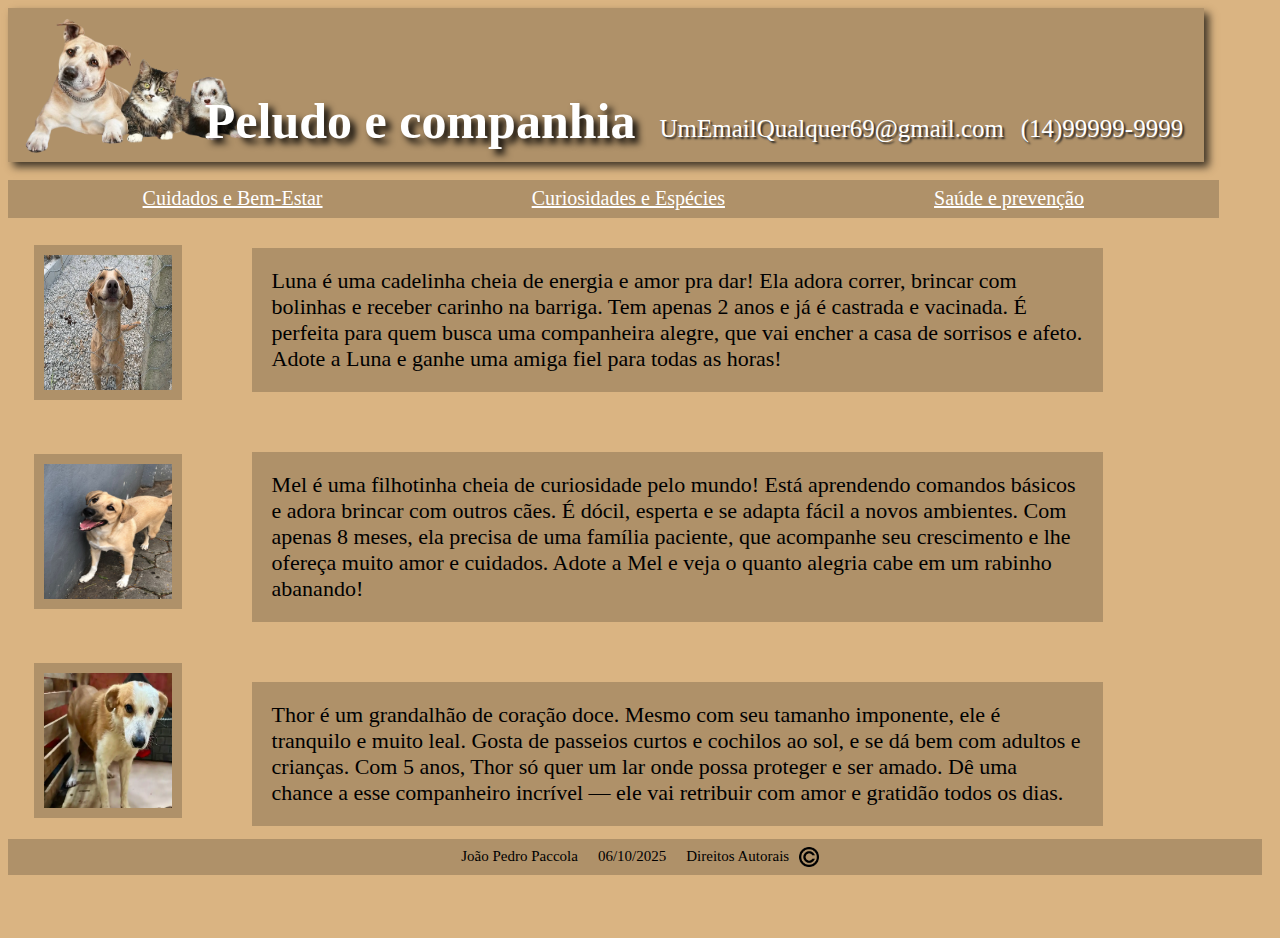
<file: Index.html>
<!DOCTYPE html>
<html lang="pt-BR">
<head>
    <meta charset="UTF-8">
    <meta name="viewport" content="width=device-width, initial-scale=1.0">
    <link rel="stylesheet" type="text/css" href="Style.css">
    
    
    <title>Peludo e Companhia</title>
</head>
<body>

    <header>
        <img src="Imagens/HeaderFoto.png" width="250px">
        <h1 class="titulo">Peludo e companhia</h1>
        
        <p class="contatoHeader">(14)99999-9999</p>
        <p class="contatoHeader1">UmEmailQualquer69@gmail.com</p>
    </header>
    <br>
    <nav>
        <a href="Pag1.html" class="textoNav1">Cuidados e Bem-Estar</a>
        <a href="Pag2.html" class="textoNav2">Curiosidades e Espécies</a>
        <a href="Pag3.html" class="textoNav3">Saúde e prevenção</a>
    </nav>
    <main>
        <aside>
            <img src="Imagens/Adocao1.png" class="imgAside">
            <img src="Imagens/Adocao2.png" class="imgAside">
            <img src="Imagens/Adocao3.png" class="imgAside">
        </aside>
        
        <article>
            <p class="textoArticle">Luna é uma cadelinha cheia de energia e amor pra dar! Ela adora correr, brincar com bolinhas e receber carinho na barriga. Tem apenas 2 anos e já é castrada e vacinada. É 
                perfeita para quem busca uma companheira alegre, que vai encher a casa de sorrisos e afeto. Adote a Luna e ganhe uma amiga fiel para todas as horas!</p>
            <p class="textoArticle">Mel é uma filhotinha cheia de curiosidade pelo mundo! Está aprendendo comandos básicos e adora brincar com outros cães. É dócil, esperta e se adapta fácil a novos ambientes. 
                Com apenas 8 meses, ela precisa de uma família paciente, que acompanhe seu crescimento e lhe ofereça muito amor e cuidados. Adote a Mel e veja o quanto alegria cabe em um rabinho abanando!</p>
            <p class="textoArticle">Thor é um grandalhão de coração doce. Mesmo com seu tamanho imponente, ele é tranquilo e muito leal. Gosta de passeios curtos e cochilos ao sol, e se dá bem com adultos e 
                crianças. Com 5 anos, Thor só quer um lar onde possa proteger e ser amado. Dê uma chance a esse companheiro incrível — ele vai retribuir com amor e gratidão todos os dias.</p>
        </article>
    </main>
    <footer>
        <p class="textoFooter">João Pedro Paccola</p>
        <p class="textoFooter">06/10/2025</p>
        <p class="textoFooter">Direitos Autorais</p>
        <img src="Imagens/DireitosAutorais.png" height="20px">
    </footer>
</body>
</html>
</file>
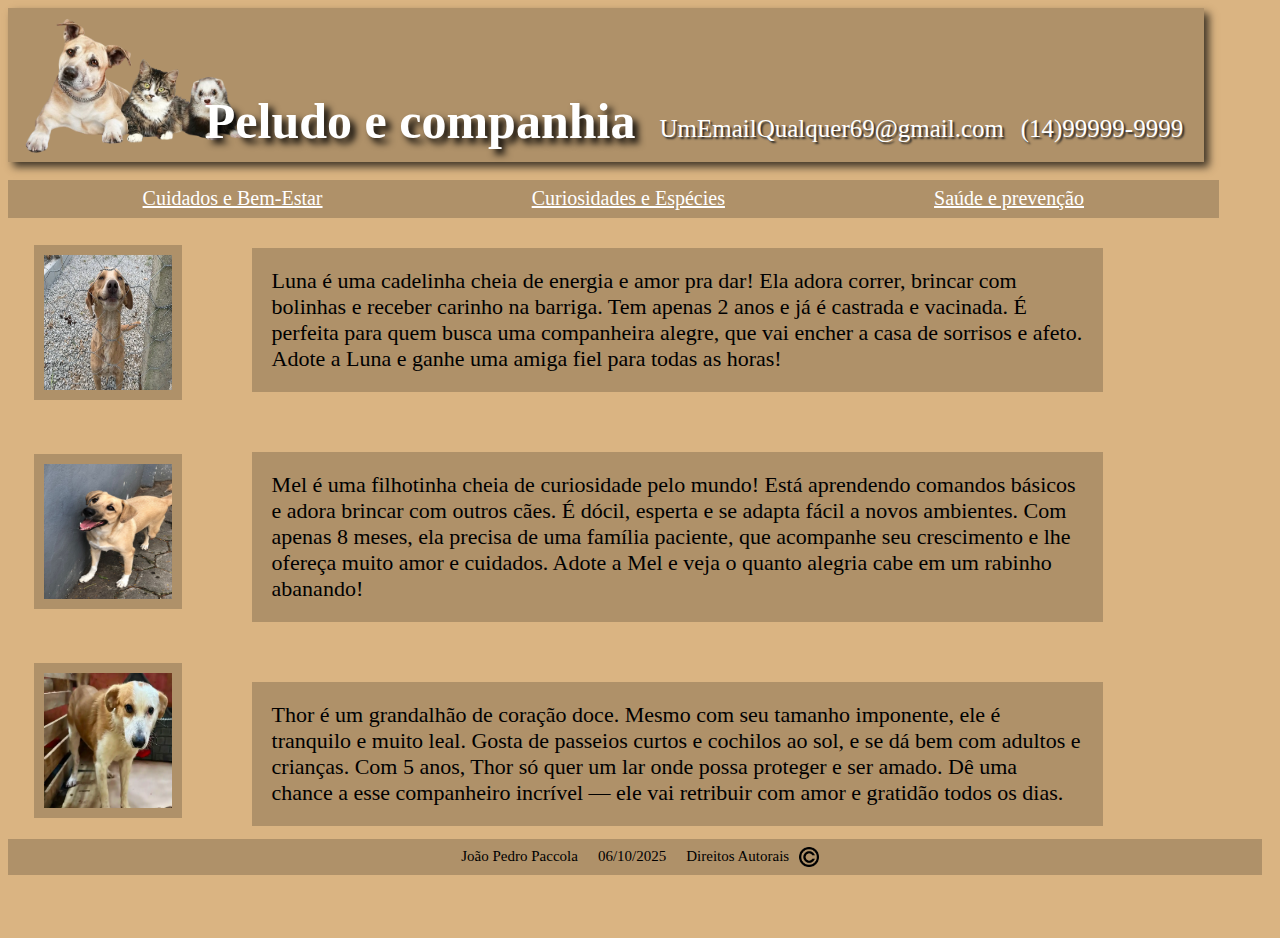
<file: index.html>
<!DOCTYPE html>
<html lang="pt-BR">
<head>
    <meta charset="UTF-8">
    <meta name="viewport" content="width=device-width, initial-scale=1.0">
    <link rel="stylesheet" type="text/css" href="Style.css">
    
    
    <title>Peludo e Companhia</title>
</head>
<body>

    <header>
        <img src="Imagens/HeaderFoto.png" width="250px">
        <h1 class="titulo">Peludo e companhia</h1>
        
        <p class="contatoHeader">(14)99999-9999</p>
        <p class="contatoHeader1">UmEmailQualquer69@gmail.com</p>
    </header>
    <br>
    <nav>
        <a href="Pag1.html" class="textoNav1">Cuidados e Bem-Estar</a>
        <a href="Pag2.html" class="textoNav2">Curiosidades e Espécies</a>
        <a href="Pag3.html" class="textoNav3">Saúde e prevenção</a>
    </nav>
    <main>
        <aside>
            <img src="Imagens/Adocao1.png" class="imgAside">
            <img src="Imagens/Adocao2.png" class="imgAside">
            <img src="Imagens/Adocao3.png" class="imgAside">
        </aside>
        
        <article>
            <p class="textoArticle">Luna é uma cadelinha cheia de energia e amor pra dar! Ela adora correr, brincar com bolinhas e receber carinho na barriga. Tem apenas 2 anos e já é castrada e vacinada. É 
                perfeita para quem busca uma companheira alegre, que vai encher a casa de sorrisos e afeto. Adote a Luna e ganhe uma amiga fiel para todas as horas!</p>
            <p class="textoArticle">Mel é uma filhotinha cheia de curiosidade pelo mundo! Está aprendendo comandos básicos e adora brincar com outros cães. É dócil, esperta e se adapta fácil a novos ambientes. 
                Com apenas 8 meses, ela precisa de uma família paciente, que acompanhe seu crescimento e lhe ofereça muito amor e cuidados. Adote a Mel e veja o quanto alegria cabe em um rabinho abanando!</p>
            <p class="textoArticle">Thor é um grandalhão de coração doce. Mesmo com seu tamanho imponente, ele é tranquilo e muito leal. Gosta de passeios curtos e cochilos ao sol, e se dá bem com adultos e 
                crianças. Com 5 anos, Thor só quer um lar onde possa proteger e ser amado. Dê uma chance a esse companheiro incrível — ele vai retribuir com amor e gratidão todos os dias.</p>
        </article>
    </main>
    <footer>
        <p class="textoFooter">João Pedro Paccola</p>
        <p class="textoFooter">06/10/2025</p>
        <p class="textoFooter">Direitos Autorais</p>
        <img src="Imagens/DireitosAutorais.png" height="20px">
    </footer>
</body>
</html>
</file>
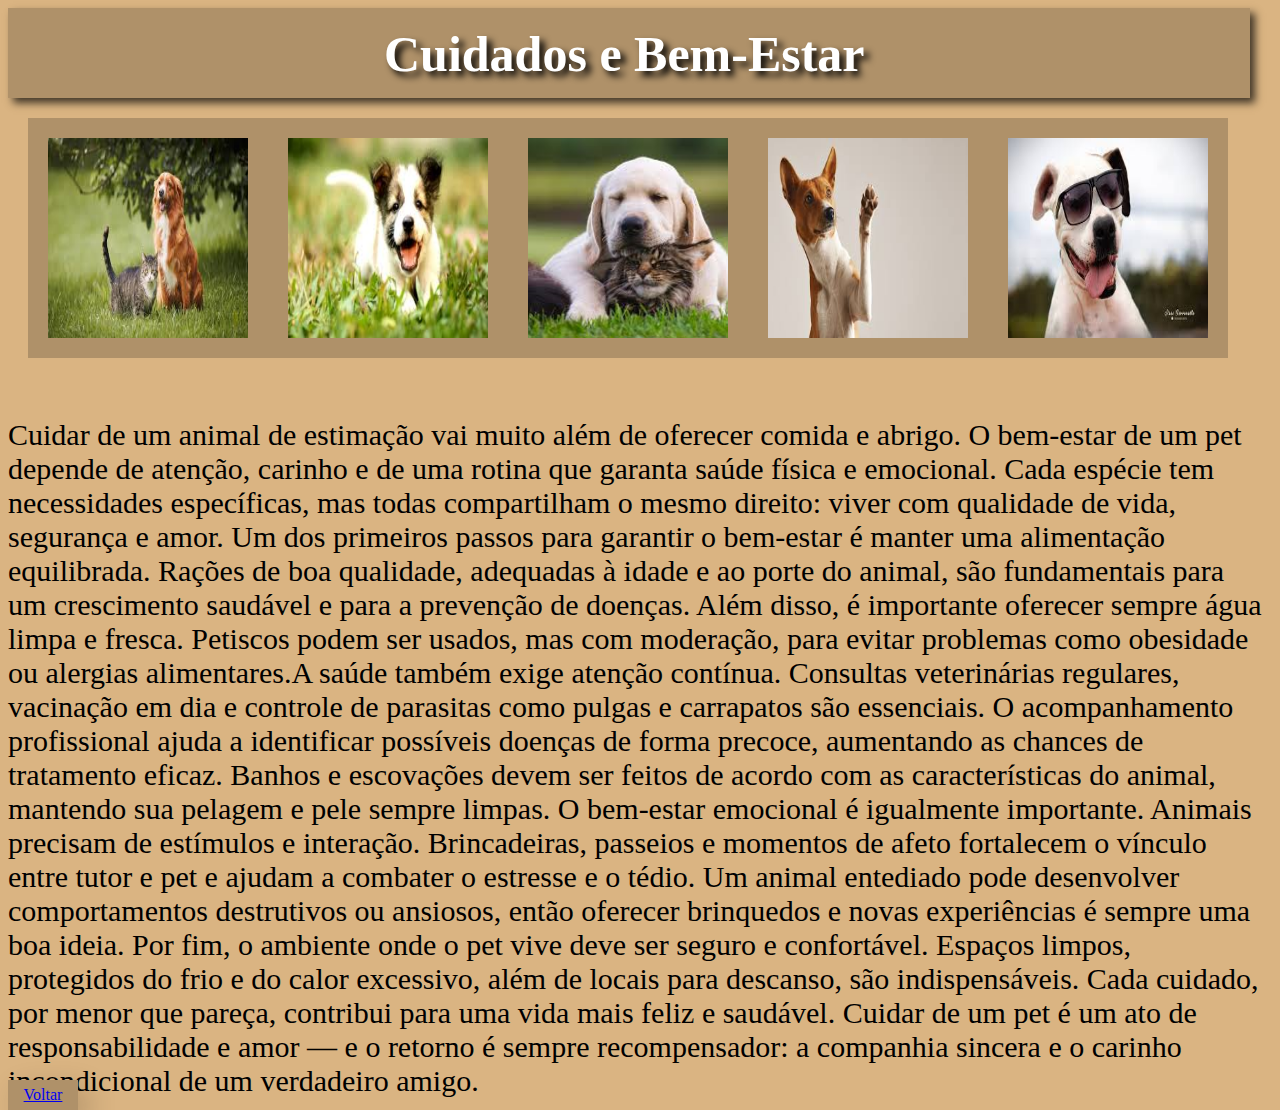
<file: Pag1.html>
<!DOCTYPE html>
<html lang="pt-BR">
<head>
    <meta charset="UTF-8">
    <meta name="viewport" content="width=device-width, initial-scale=1.0">
    <link rel="stylesheet" type="text/css" href="Style.css">

    <title>Cuidados e Bem-Estar</title>
</head>
<body>
    <div class="HeaderP">
        <h1 class="tituloPag1">Cuidados e Bem-Estar</h1>
    </div>
    <div class="imagensPag">
        <img src="Imagens/img1p1.png" class="imgPag">
        <img src="Imagens/img2p1.png" class="imgPag">
        <img src="Imagens/img3p1.png" class="imgPag">
        <img src="Imagens/img4p1.png" class="imgPag">
        <img src="Imagens/img5p1.png" class="imgPag">
    </div>
        <div class="textoPag">
        <p class="textoPag">Cuidar de um animal de estimação vai muito além de oferecer comida e abrigo. O bem-estar de um 
            pet depende de atenção, carinho e de uma rotina que garanta saúde física e emocional. Cada espécie tem 
            necessidades específicas, mas todas compartilham o mesmo direito: viver com qualidade de vida, segurança e 
            amor. Um dos primeiros passos para garantir o bem-estar é manter uma alimentação equilibrada. Rações de boa 
            qualidade, adequadas à idade e ao porte do animal, são fundamentais para um crescimento saudável e para a 
            prevenção de doenças. Além disso, é importante oferecer sempre água limpa e fresca. Petiscos podem ser usados, 
            mas com moderação, para evitar problemas como obesidade ou alergias alimentares.A saúde também exige atenção 
            contínua. Consultas veterinárias regulares, vacinação em dia e controle de parasitas como pulgas e carrapatos 
            são essenciais. O acompanhamento profissional ajuda a identificar possíveis doenças de forma precoce, aumentando 
            as chances de tratamento eficaz. Banhos e escovações devem ser feitos de acordo com as características do animal, 
            mantendo sua pelagem e pele sempre limpas. O bem-estar emocional é igualmente importante. Animais precisam de 
            estímulos e interação. Brincadeiras, passeios e momentos de afeto fortalecem o vínculo entre tutor e pet e ajudam 
            a combater o estresse e o tédio. Um animal entediado pode desenvolver comportamentos destrutivos ou ansiosos, 
            então oferecer brinquedos e novas experiências é sempre uma boa ideia. Por fim, o ambiente onde o pet vive deve 
            ser seguro e confortável. Espaços limpos, protegidos do frio e do calor excessivo, além de locais para descanso, 
            são indispensáveis. Cada cuidado, por menor que pareça, contribui para uma vida mais feliz e saudável. Cuidar de 
            um pet é um ato de responsabilidade e amor — e o retorno é sempre recompensador: a companhia sincera e o carinho 
            incondicional de um verdadeiro amigo.</p>
        </div>
    <div class="voltar">
        <a href="Index.html">Voltar</a>
    </div>
</body>
</html>
</file>
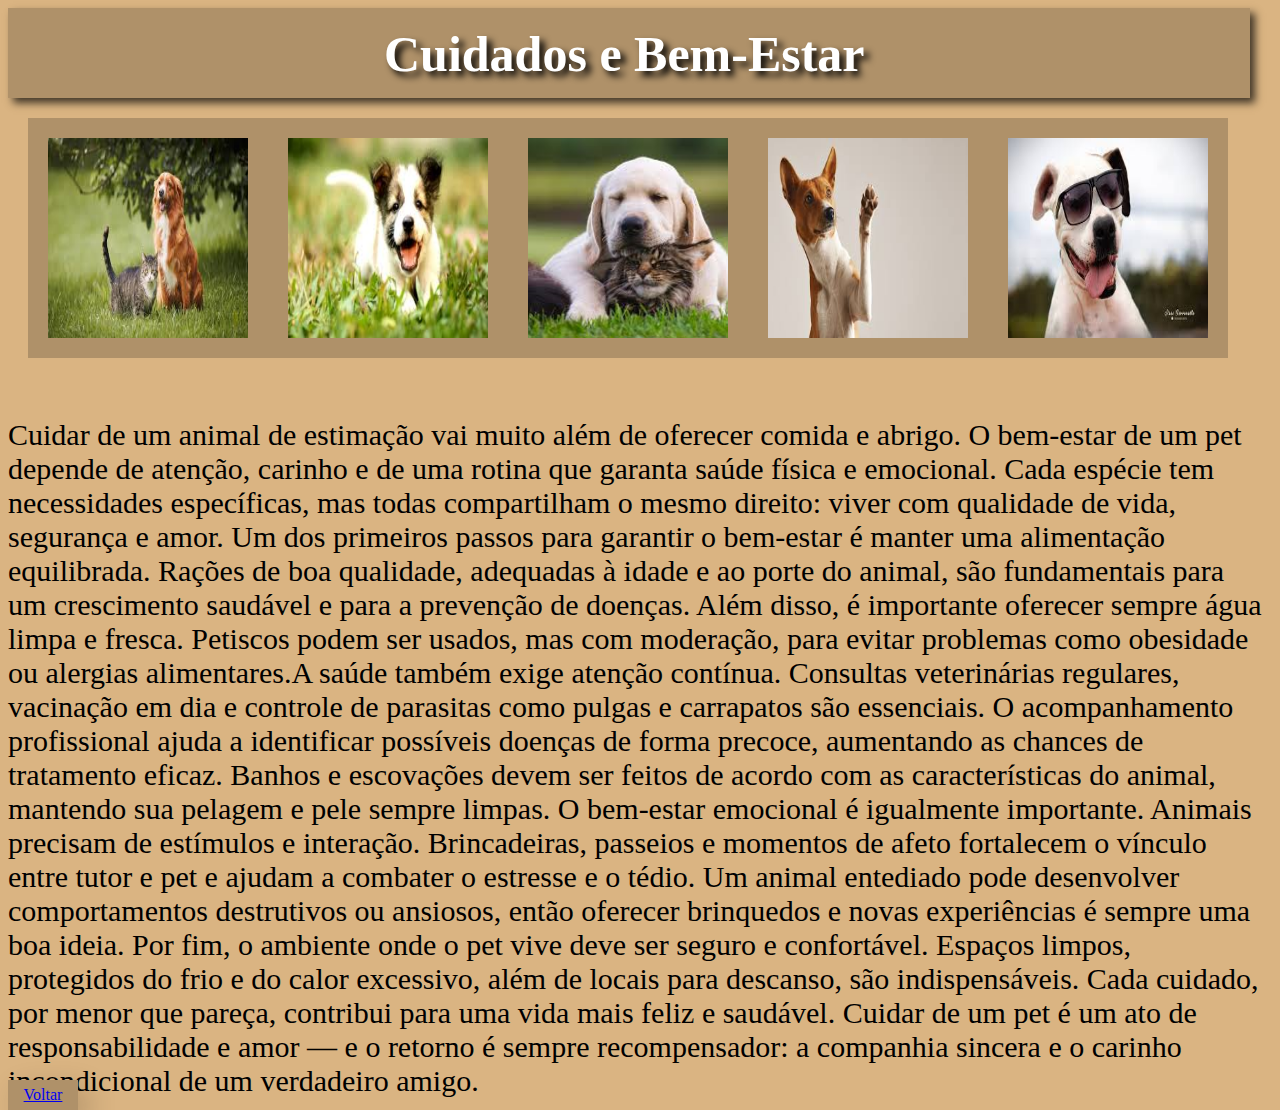
<file: pag1.html>
<!DOCTYPE html>
<html lang="pt-BR">
<head>
    <meta charset="UTF-8">
    <meta name="viewport" content="width=device-width, initial-scale=1.0">
    <link rel="stylesheet" type="text/css" href="Style.css">

    <title>Cuidados e Bem-Estar</title>
</head>
<body>
    <div class="HeaderP">
        <h1 class="tituloPag1">Cuidados e Bem-Estar</h1>
    </div>
    <div class="imagensPag">
        <img src="Imagens/img1p1.png" class="imgPag">
        <img src="Imagens/img2p1.png" class="imgPag">
        <img src="Imagens/img3p1.png" class="imgPag">
        <img src="Imagens/img4p1.png" class="imgPag">
        <img src="Imagens/img5p1.png" class="imgPag">
    </div>
        <div class="textoPag">
        <p class="textoPag">Cuidar de um animal de estimação vai muito além de oferecer comida e abrigo. O bem-estar de um 
            pet depende de atenção, carinho e de uma rotina que garanta saúde física e emocional. Cada espécie tem 
            necessidades específicas, mas todas compartilham o mesmo direito: viver com qualidade de vida, segurança e 
            amor. Um dos primeiros passos para garantir o bem-estar é manter uma alimentação equilibrada. Rações de boa 
            qualidade, adequadas à idade e ao porte do animal, são fundamentais para um crescimento saudável e para a 
            prevenção de doenças. Além disso, é importante oferecer sempre água limpa e fresca. Petiscos podem ser usados, 
            mas com moderação, para evitar problemas como obesidade ou alergias alimentares.A saúde também exige atenção 
            contínua. Consultas veterinárias regulares, vacinação em dia e controle de parasitas como pulgas e carrapatos 
            são essenciais. O acompanhamento profissional ajuda a identificar possíveis doenças de forma precoce, aumentando 
            as chances de tratamento eficaz. Banhos e escovações devem ser feitos de acordo com as características do animal, 
            mantendo sua pelagem e pele sempre limpas. O bem-estar emocional é igualmente importante. Animais precisam de 
            estímulos e interação. Brincadeiras, passeios e momentos de afeto fortalecem o vínculo entre tutor e pet e ajudam 
            a combater o estresse e o tédio. Um animal entediado pode desenvolver comportamentos destrutivos ou ansiosos, 
            então oferecer brinquedos e novas experiências é sempre uma boa ideia. Por fim, o ambiente onde o pet vive deve 
            ser seguro e confortável. Espaços limpos, protegidos do frio e do calor excessivo, além de locais para descanso, 
            são indispensáveis. Cada cuidado, por menor que pareça, contribui para uma vida mais feliz e saudável. Cuidar de 
            um pet é um ato de responsabilidade e amor — e o retorno é sempre recompensador: a companhia sincera e o carinho 
            incondicional de um verdadeiro amigo.</p>
        </div>
    <div class="voltar">
        <a href="index.html">Voltar</a>
    </div>
</body>
</html>
</file>
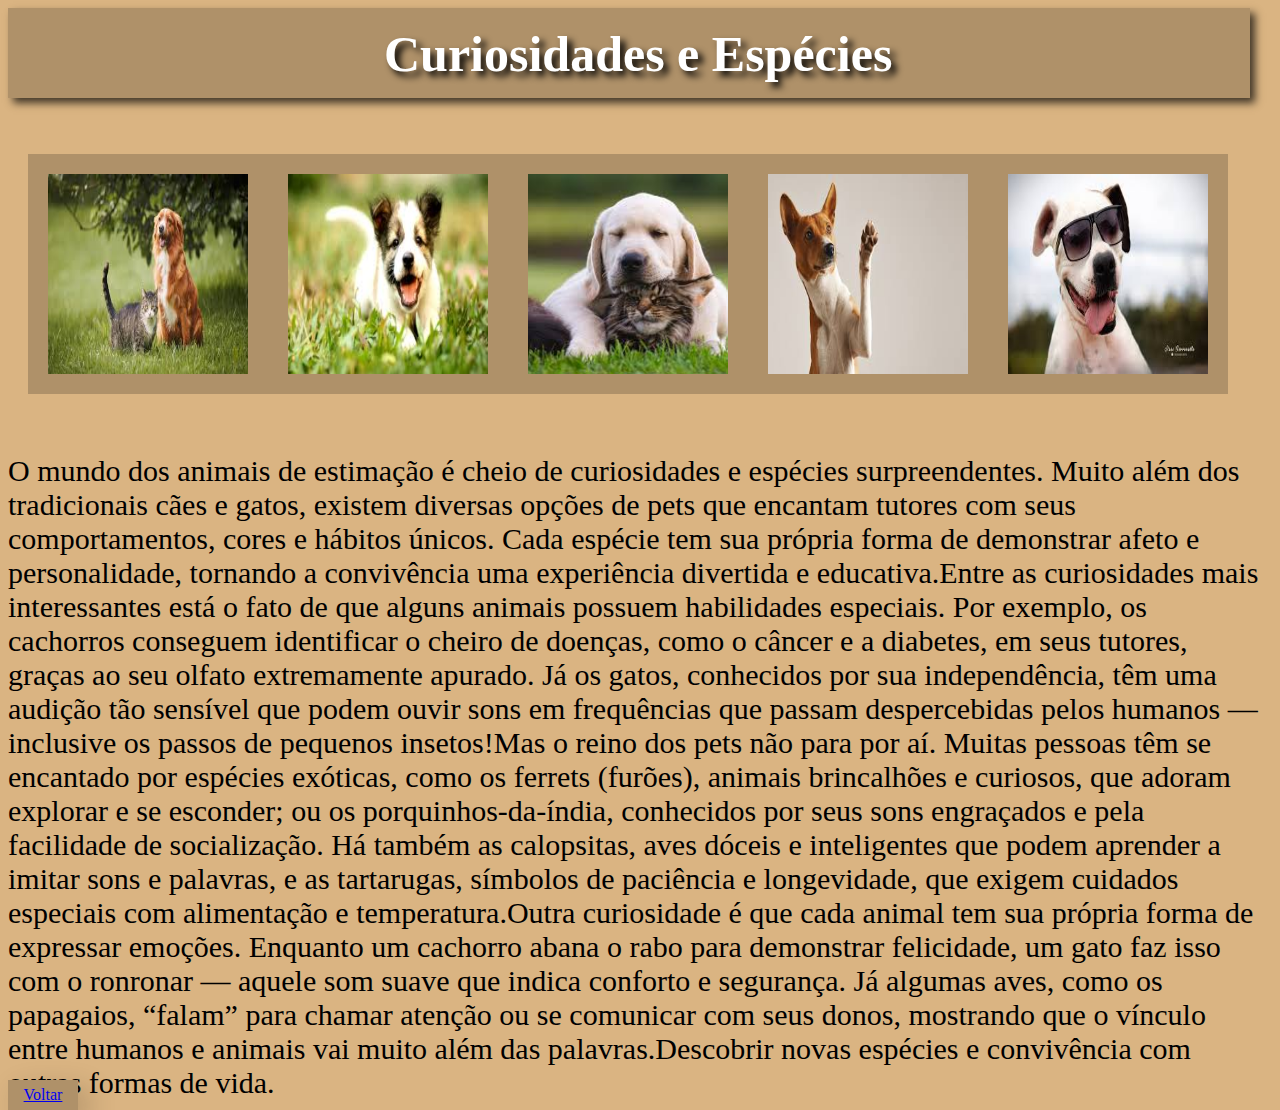
<file: Pag2.html>
<!DOCTYPE html>
<html lang="pt-BR">
<head>
    <meta charset="UTF-8">
    <meta name="viewport" content="width=device-width, initial-scale=1.0">
    <link rel="stylesheet" type="text/css" href="Style.css">

    <title>Curiosidades e Espécies</title>
</head>
<body>
    <div class="HeaderP">
        <h1 class="tituloPag1">Curiosidades e Espécies</h1>
    </div>
    <br>
    <br>
    <div class="imagensPag">
        <img src="Imagens/img1p1.png" class="imgPag">
        <img src="Imagens/img2p1.png" class="imgPag">
        <img src="Imagens/img3p1.png" class="imgPag">
        <img src="Imagens/img4p1.png" class="imgPag">
        <img src="Imagens/img5p1.png" class="imgPag">
    </div>
        <div class="textoPag">
        <p class="textoPag">O mundo dos animais de estimação é cheio de curiosidades e espécies surpreendentes. Muito além 
            dos tradicionais cães e gatos, existem diversas opções de pets que encantam tutores com seus comportamentos, 
            cores e hábitos únicos. Cada espécie tem sua própria forma de demonstrar afeto e personalidade, tornando a 
            convivência uma experiência divertida e educativa.Entre as curiosidades mais interessantes está o fato de que 
            alguns animais possuem habilidades especiais. Por exemplo, os cachorros conseguem identificar o cheiro de 
            doenças, como o câncer e a diabetes, em seus tutores, graças ao seu olfato extremamente apurado. Já os gatos, 
            conhecidos por sua independência, têm uma audição tão sensível que podem ouvir sons em frequências que passam 
            despercebidas pelos humanos — inclusive os passos de pequenos insetos!Mas o reino dos pets não para por aí. 
            Muitas pessoas têm se encantado por espécies exóticas, como os ferrets (furões), animais brincalhões e curiosos, 
            que adoram explorar e se esconder; ou os porquinhos-da-índia, conhecidos por seus sons engraçados e pela 
            facilidade de socialização. Há também as calopsitas, aves dóceis e inteligentes que podem aprender a imitar sons 
            e palavras, e as tartarugas, símbolos de paciência e longevidade, que exigem cuidados especiais com alimentação 
            e temperatura.Outra curiosidade é que cada animal tem sua própria forma de expressar emoções. Enquanto um 
            cachorro abana o rabo para demonstrar felicidade, um gato faz isso com o ronronar — aquele som suave que indica 
            conforto e segurança. Já algumas aves, como os papagaios, “falam” para chamar atenção ou se comunicar com seus 
            donos, mostrando que o vínculo entre humanos e animais vai muito além das palavras.Descobrir novas espécies e 
            convivência com outras formas de vida.</p>
        </div>
    <div class="voltar">
        <a href="Index.html">Voltar</a>
    </div>
</body>
</html>
</file>
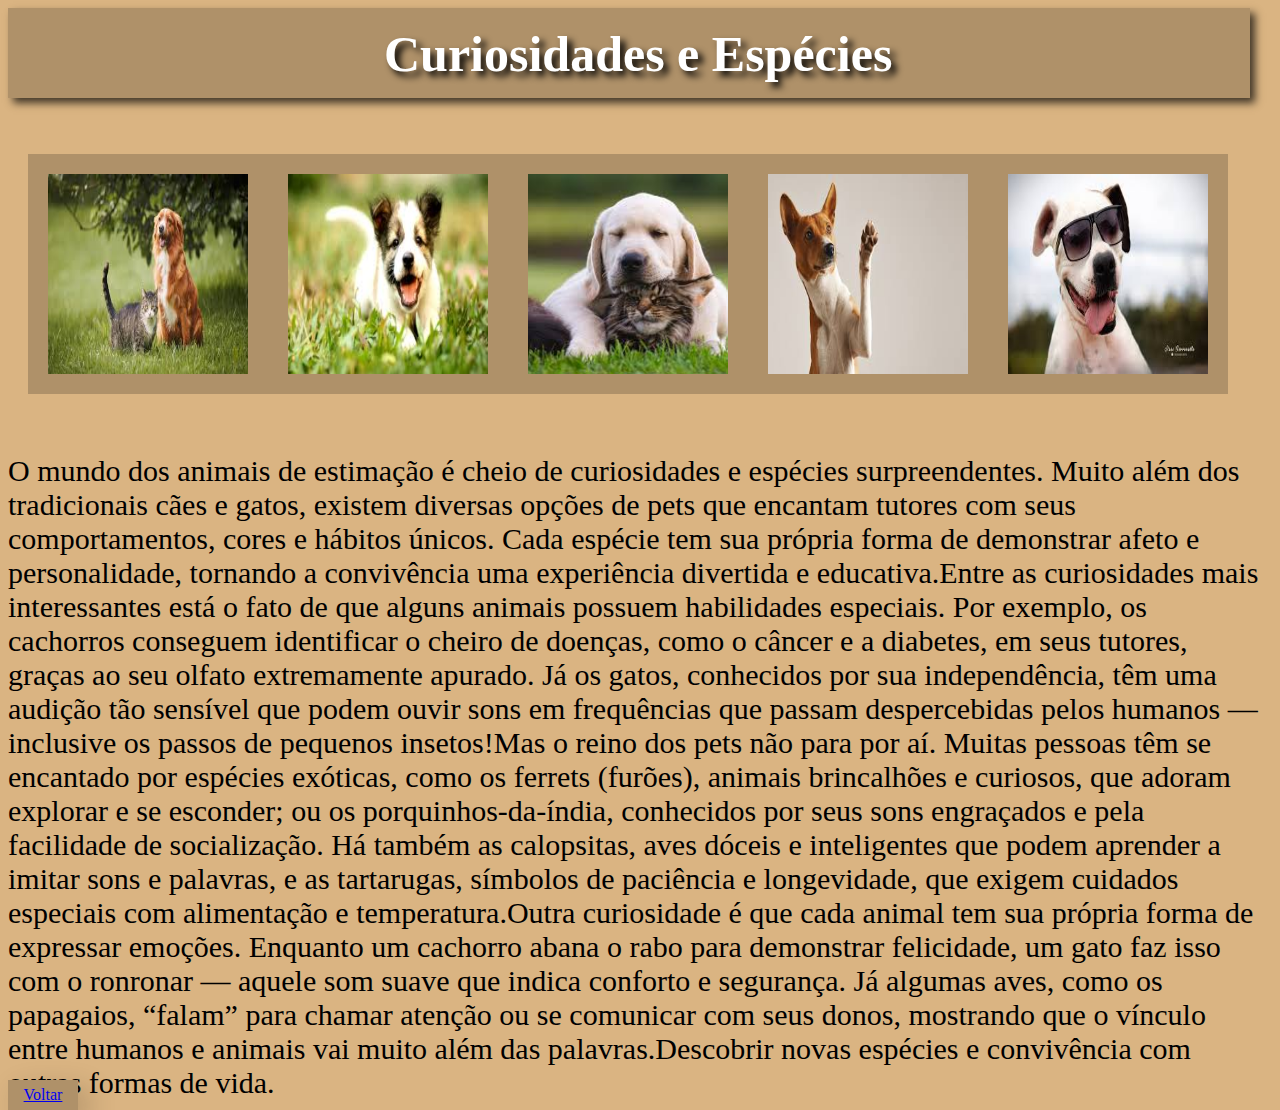
<file: pag2.html>
<!DOCTYPE html>
<html lang="pt-BR">
<head>
    <meta charset="UTF-8">
    <meta name="viewport" content="width=device-width, initial-scale=1.0">
    <link rel="stylesheet" type="text/css" href="Style.css">

    <title>Curiosidades e Espécies</title>
</head>
<body>
    <div class="HeaderP">
        <h1 class="tituloPag1">Curiosidades e Espécies</h1>
    </div>
    <br>
    <br>
    <div class="imagensPag">
        <img src="Imagens/img1p1.png" class="imgPag">
        <img src="Imagens/img2p1.png" class="imgPag">
        <img src="Imagens/img3p1.png" class="imgPag">
        <img src="Imagens/img4p1.png" class="imgPag">
        <img src="Imagens/img5p1.png" class="imgPag">
    </div>
        <div class="textoPag">
        <p class="textoPag">O mundo dos animais de estimação é cheio de curiosidades e espécies surpreendentes. Muito além 
            dos tradicionais cães e gatos, existem diversas opções de pets que encantam tutores com seus comportamentos, 
            cores e hábitos únicos. Cada espécie tem sua própria forma de demonstrar afeto e personalidade, tornando a 
            convivência uma experiência divertida e educativa.Entre as curiosidades mais interessantes está o fato de que 
            alguns animais possuem habilidades especiais. Por exemplo, os cachorros conseguem identificar o cheiro de 
            doenças, como o câncer e a diabetes, em seus tutores, graças ao seu olfato extremamente apurado. Já os gatos, 
            conhecidos por sua independência, têm uma audição tão sensível que podem ouvir sons em frequências que passam 
            despercebidas pelos humanos — inclusive os passos de pequenos insetos!Mas o reino dos pets não para por aí. 
            Muitas pessoas têm se encantado por espécies exóticas, como os ferrets (furões), animais brincalhões e curiosos, 
            que adoram explorar e se esconder; ou os porquinhos-da-índia, conhecidos por seus sons engraçados e pela 
            facilidade de socialização. Há também as calopsitas, aves dóceis e inteligentes que podem aprender a imitar sons 
            e palavras, e as tartarugas, símbolos de paciência e longevidade, que exigem cuidados especiais com alimentação 
            e temperatura.Outra curiosidade é que cada animal tem sua própria forma de expressar emoções. Enquanto um 
            cachorro abana o rabo para demonstrar felicidade, um gato faz isso com o ronronar — aquele som suave que indica 
            conforto e segurança. Já algumas aves, como os papagaios, “falam” para chamar atenção ou se comunicar com seus 
            donos, mostrando que o vínculo entre humanos e animais vai muito além das palavras.Descobrir novas espécies e 
            convivência com outras formas de vida.</p>
        </div>
    <div class="voltar">
        <a href="index.html">Voltar</a>
    </div>
</body>
</html>
</file>
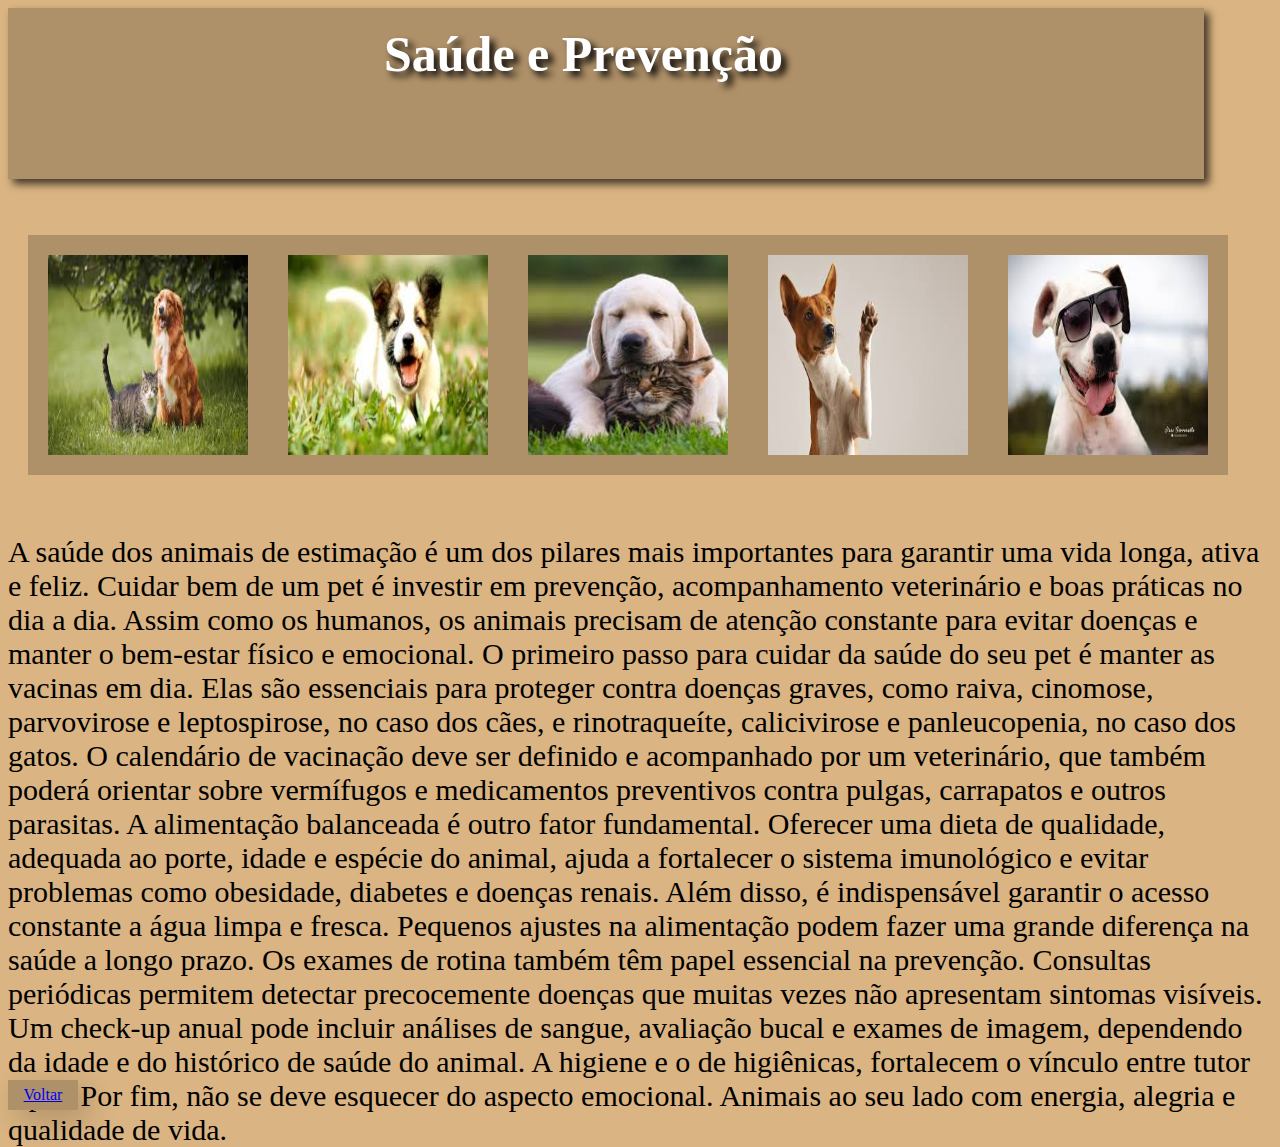
<file: Pag3.html>
<!DOCTYPE html>
<html lang="pt-BR">
<head>
    <meta charset="UTF-8">
    <meta name="viewport" content="width=device-width, initial-scale=1.0">
    <link rel="stylesheet" type="text/css" href="Style.css">

    <title>Saúde e Prevenção</title>
</head>
<body>
    <header>
        <h1 class="tituloPag1">Saúde e Prevenção</h1>
    </header>
    <br>
    <br>
    <div class="imagensPag">
        <img src="Imagens/img1p1.png" class="imgPag">
        <img src="Imagens/img2p1.png" class="imgPag">
        <img src="Imagens/img3p1.png" class="imgPag">
        <img src="Imagens/img4p1.png" class="imgPag">
        <img src="Imagens/img5p1.png" class="imgPag">
    </div>
        <div class="textoPag">
        <p class="textoPag">A saúde dos animais de estimação é um dos pilares mais importantes para garantir uma vida longa, 
            ativa e feliz. Cuidar bem de um pet é investir em prevenção, acompanhamento veterinário e boas práticas no dia a 
            dia. Assim como os humanos, os animais precisam de atenção constante para evitar doenças e manter o bem-estar 
            físico e emocional. O primeiro passo para cuidar da saúde do seu pet é manter as vacinas em dia. Elas são 
            essenciais para proteger contra doenças graves, como raiva, cinomose, parvovirose e leptospirose, no caso dos 
            cães, e rinotraqueíte, calicivirose e panleucopenia, no caso dos gatos. O calendário de vacinação deve ser 
            definido e acompanhado por um veterinário, que também poderá orientar sobre vermífugos e medicamentos preventivos 
            contra pulgas, carrapatos e outros parasitas. A alimentação balanceada é outro fator fundamental. Oferecer uma 
            dieta de qualidade, adequada ao porte, idade e espécie do animal, ajuda a fortalecer o sistema imunológico e 
            evitar problemas como obesidade, diabetes e doenças renais. Além disso, é indispensável garantir o acesso 
            constante a água limpa e fresca. Pequenos ajustes na alimentação podem fazer uma grande diferença na saúde a 
            longo prazo. Os exames de rotina também têm papel essencial na prevenção. Consultas periódicas permitem detectar 
            precocemente doenças que muitas vezes não apresentam sintomas visíveis. Um check-up anual pode incluir análises de 
            sangue, avaliação bucal e exames de imagem, dependendo da idade e do histórico de saúde do animal. A higiene e o 
            de higiênicas, fortalecem o vínculo entre tutor e pet. Por fim, não se deve esquecer do aspecto emocional. Animais 
            ao seu lado com energia, alegria e qualidade de vida.</p>
        </div>
    <div class="voltar">
        <a href="Index.html">Voltar</a>
    </div>
</body>
</html>
</file>
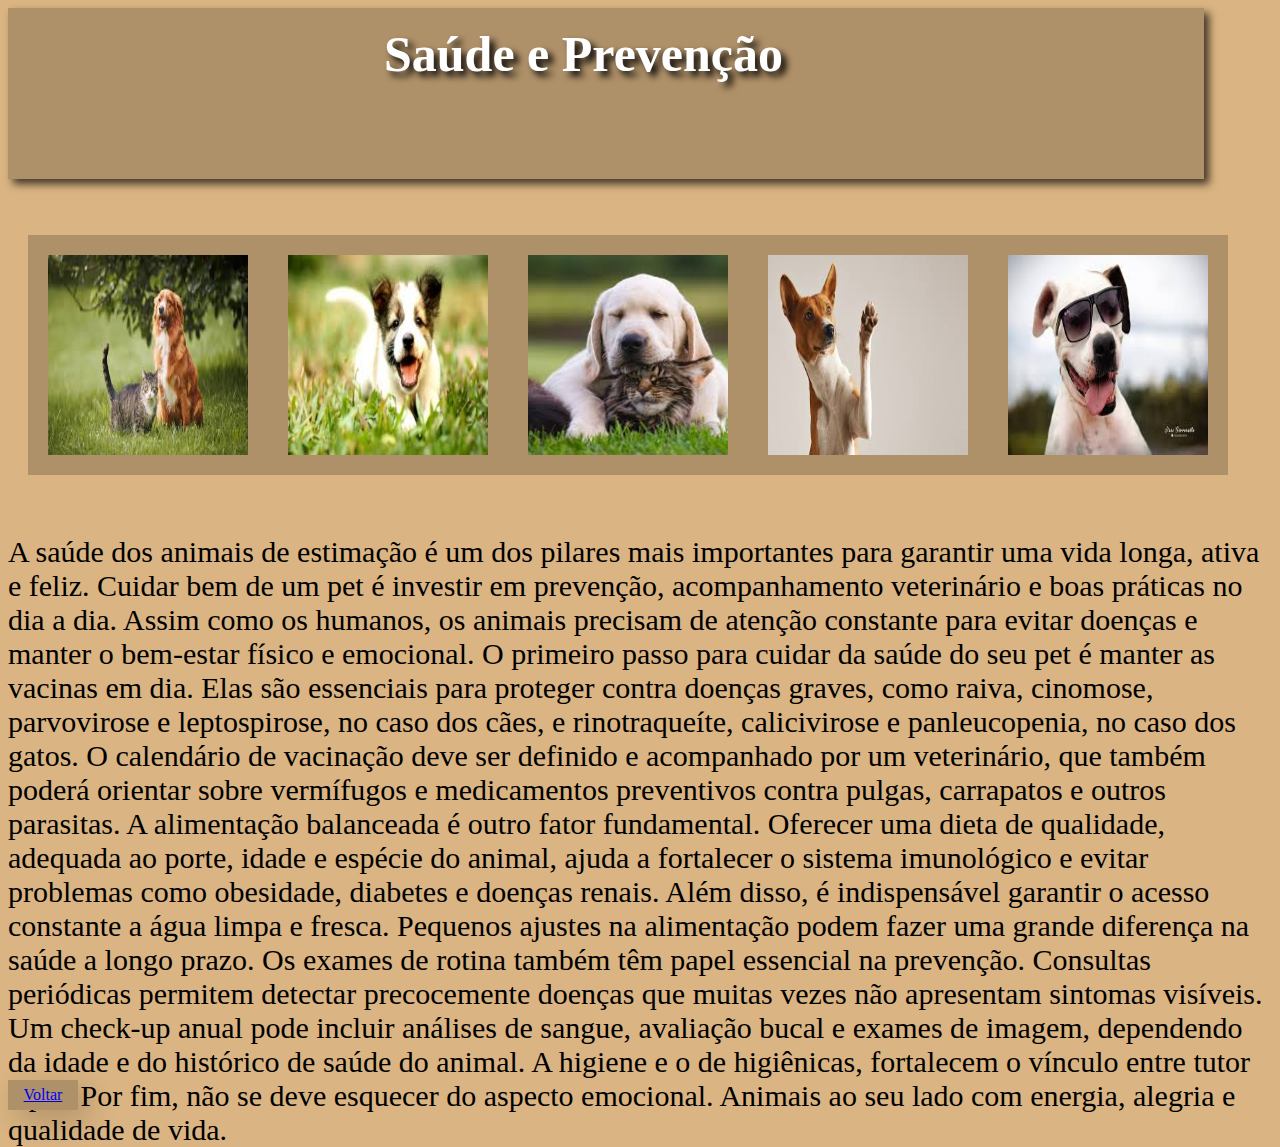
<file: pag3.html>
<!DOCTYPE html>
<html lang="pt-BR">
<head>
    <meta charset="UTF-8">
    <meta name="viewport" content="width=device-width, initial-scale=1.0">
    <link rel="stylesheet" type="text/css" href="Style.css">

    <title>Saúde e Prevenção</title>
</head>
<body>
    <header>
        <h1 class="tituloPag1">Saúde e Prevenção</h1>
    </header>
    <br>
    <br>
    <div class="imagensPag">
        <img src="Imagens/img1p1.png" class="imgPag">
        <img src="Imagens/img2p1.png" class="imgPag">
        <img src="Imagens/img3p1.png" class="imgPag">
        <img src="Imagens/img4p1.png" class="imgPag">
        <img src="Imagens/img5p1.png" class="imgPag">
    </div>
        <div class="textoPag">
        <p class="textoPag">A saúde dos animais de estimação é um dos pilares mais importantes para garantir uma vida longa, 
            ativa e feliz. Cuidar bem de um pet é investir em prevenção, acompanhamento veterinário e boas práticas no dia a 
            dia. Assim como os humanos, os animais precisam de atenção constante para evitar doenças e manter o bem-estar 
            físico e emocional. O primeiro passo para cuidar da saúde do seu pet é manter as vacinas em dia. Elas são 
            essenciais para proteger contra doenças graves, como raiva, cinomose, parvovirose e leptospirose, no caso dos 
            cães, e rinotraqueíte, calicivirose e panleucopenia, no caso dos gatos. O calendário de vacinação deve ser 
            definido e acompanhado por um veterinário, que também poderá orientar sobre vermífugos e medicamentos preventivos 
            contra pulgas, carrapatos e outros parasitas. A alimentação balanceada é outro fator fundamental. Oferecer uma 
            dieta de qualidade, adequada ao porte, idade e espécie do animal, ajuda a fortalecer o sistema imunológico e 
            evitar problemas como obesidade, diabetes e doenças renais. Além disso, é indispensável garantir o acesso 
            constante a água limpa e fresca. Pequenos ajustes na alimentação podem fazer uma grande diferença na saúde a 
            longo prazo. Os exames de rotina também têm papel essencial na prevenção. Consultas periódicas permitem detectar 
            precocemente doenças que muitas vezes não apresentam sintomas visíveis. Um check-up anual pode incluir análises de 
            sangue, avaliação bucal e exames de imagem, dependendo da idade e do histórico de saúde do animal. A higiene e o 
            de higiênicas, fortalecem o vínculo entre tutor e pet. Por fim, não se deve esquecer do aspecto emocional. Animais 
            ao seu lado com energia, alegria e qualidade de vida.</p>
        </div>
    <div class="voltar">
        <a href="index.html">Voltar</a>
    </div>
</body>
</html>
</file>
<file: Style.css>
body{
    display: flex;
    flex-direction: column;
    width: 89vw;
    height: 80vh;
    background-color: rgb(218, 180, 130);
}

header{
    display: flex;
    width: 105%;
    height: 19vh;
    background-color: rgb(175, 145, 105);
    box-shadow: 5px 5px 8px rgb(66, 55, 40);
}

.titulo{
        display: flex;
        color: white;
        font-family: 'Times New Roman', Times, serif;
        font-size: 50px;
        font-weight: bold;
        position: absolute;
        top: 6.5%;
        left: 16%;
        text-shadow: 5px 5px 7px #000;
    }

    .contatoHeader{
        padding-right: 20px;
        font-size: 25px;
        font-family: 'Times New Roman', Times, serif;
        color: white;
        text-shadow: 2px 2px 2px rgb(37, 37, 37);
        position: absolute;
        top: 10%;
        right: 6%;
    }

    .contatoHeader1{
        padding-right: 20px;
        font-size: 25px;
        font-family: 'Times New Roman', Times, serif;
        color: white;
        text-shadow: 2px 2px 2px rgb(37, 37, 37);
        position: absolute;
        top: 10%;
        right: 20%;
    }

nav{
    display: flex;
    width: 101%;
    height: 2vh;
    background-color: rgb(175, 145, 105);
    justify-content: space-around;
    align-items: center;
    padding-top: 10px;
    padding-bottom: 10px;
    padding-left: 30px;  
    padding-right: 30px;  
}

    .textoNav1{
        color: white;
        font-size: 20px;
        font-family: 'Times New Roman', Times, serif;
        transition: 0.3s;
    }

    .textoNav2{
        color: white;
        font-size: 20px;
        font-family: 'Times New Roman', Times, serif;
        transition: 0.3s;
    }

    .textoNav3{
        color: white;
        font-size: 20px;
        font-family: 'Times New Roman', Times, serif;
        transition: 0.3s;
    }

    .textoNav1:hover{
        transform: translateY(-5px);
        box-shadow: 0 15px 40px rgba(0, 0, 0, 0.3);
    }

    .textoNav2:hover{
        transform: translateY(-5px);
        box-shadow: 0 15px 40px rgba(0, 0, 0, 0.3);
    }

    .textoNav3:hover{
        transform: translateY(-5px);
        box-shadow: 0 15px 40px rgba(0, 0, 0, 0.3);
    }

main{
    display: flex;
    width: 100%;
    height: 69vh;
    justify-content: space-around;
}

aside{
        display: flex;
        flex-direction: column;
        height: 80vh;
        width: 15%;
        align-items: center;
    }

    .imgAside{
            width: 10vw;
            height: 15vh;
            padding: 10px;
            margin: 3vh;
            background-color: rgb(175, 145, 105);
        }

        article{
        display: flex;
        flex-direction: column;
        width: 80%;
        height: 400px;
    }

    .textoArticle{
            background-color: rgb(175, 145, 105);
            padding: 20px;
            margin: 30px;
            font-size: 22px;
            font-family: 'Times New Roman', Times, serif;
        }

footer{
    display: flex;
    height: 4vh;
    width: 98vw;
    background-color: rgb(175, 145, 105);
    justify-content: center;
    align-items: center;
}

.textoFooter{
        font-size: 15px;
        font-family: 'Times New Roman', Times, serif;
        padding: 10px;
    }

    .tituloPag1{
    display: flex;
    color: white;
    font-family: 'Times New Roman', Times, serif;
    font-size: 50px;
    font-weight: bold;
    text-shadow: 5px 5px 7px #000;
    position: absolute;
    top: -1%;
    left: 30%;
}

.imgPag{
    height: 200px;
    width: 200px;
    background-color: rgb(175, 145, 105);
    padding: 20px;
}

.textoPag{
    display: flex;
    flex-direction: column;
    font-size: 30px;
    font-family: 'Times New Roman', Times, serif;
    width: 105%;
    height: 200px;
}

.imagensPag{
    display: flex;
    justify-content: space-around;
    margin: 20px;
    width: 105%;
    height: 250px;
}

.voltar{
    display: flex;
    justify-content: center;
    align-items: center;
    background-color: rgb(175, 145, 105);
    width: 70px;
    height: 30px;
    box-shadow: 10px 10px 30px rgba(0, 0, 0, 0.2);
    transition: 0.3s;
    position: absolute;
    top: 120%;
}

.voltar:hover{
    transform: translateY(-5px);
    box-shadow: 0 15px 40px rgba(0, 0, 0, 0.3);
}

.HeaderP{
    display: flex;
    width: 97vw;
    height: 10vh;
    background-color: rgb(175, 145, 105);
    box-shadow: 5px 5px 8px rgb(66, 55, 40);
}
</file>
